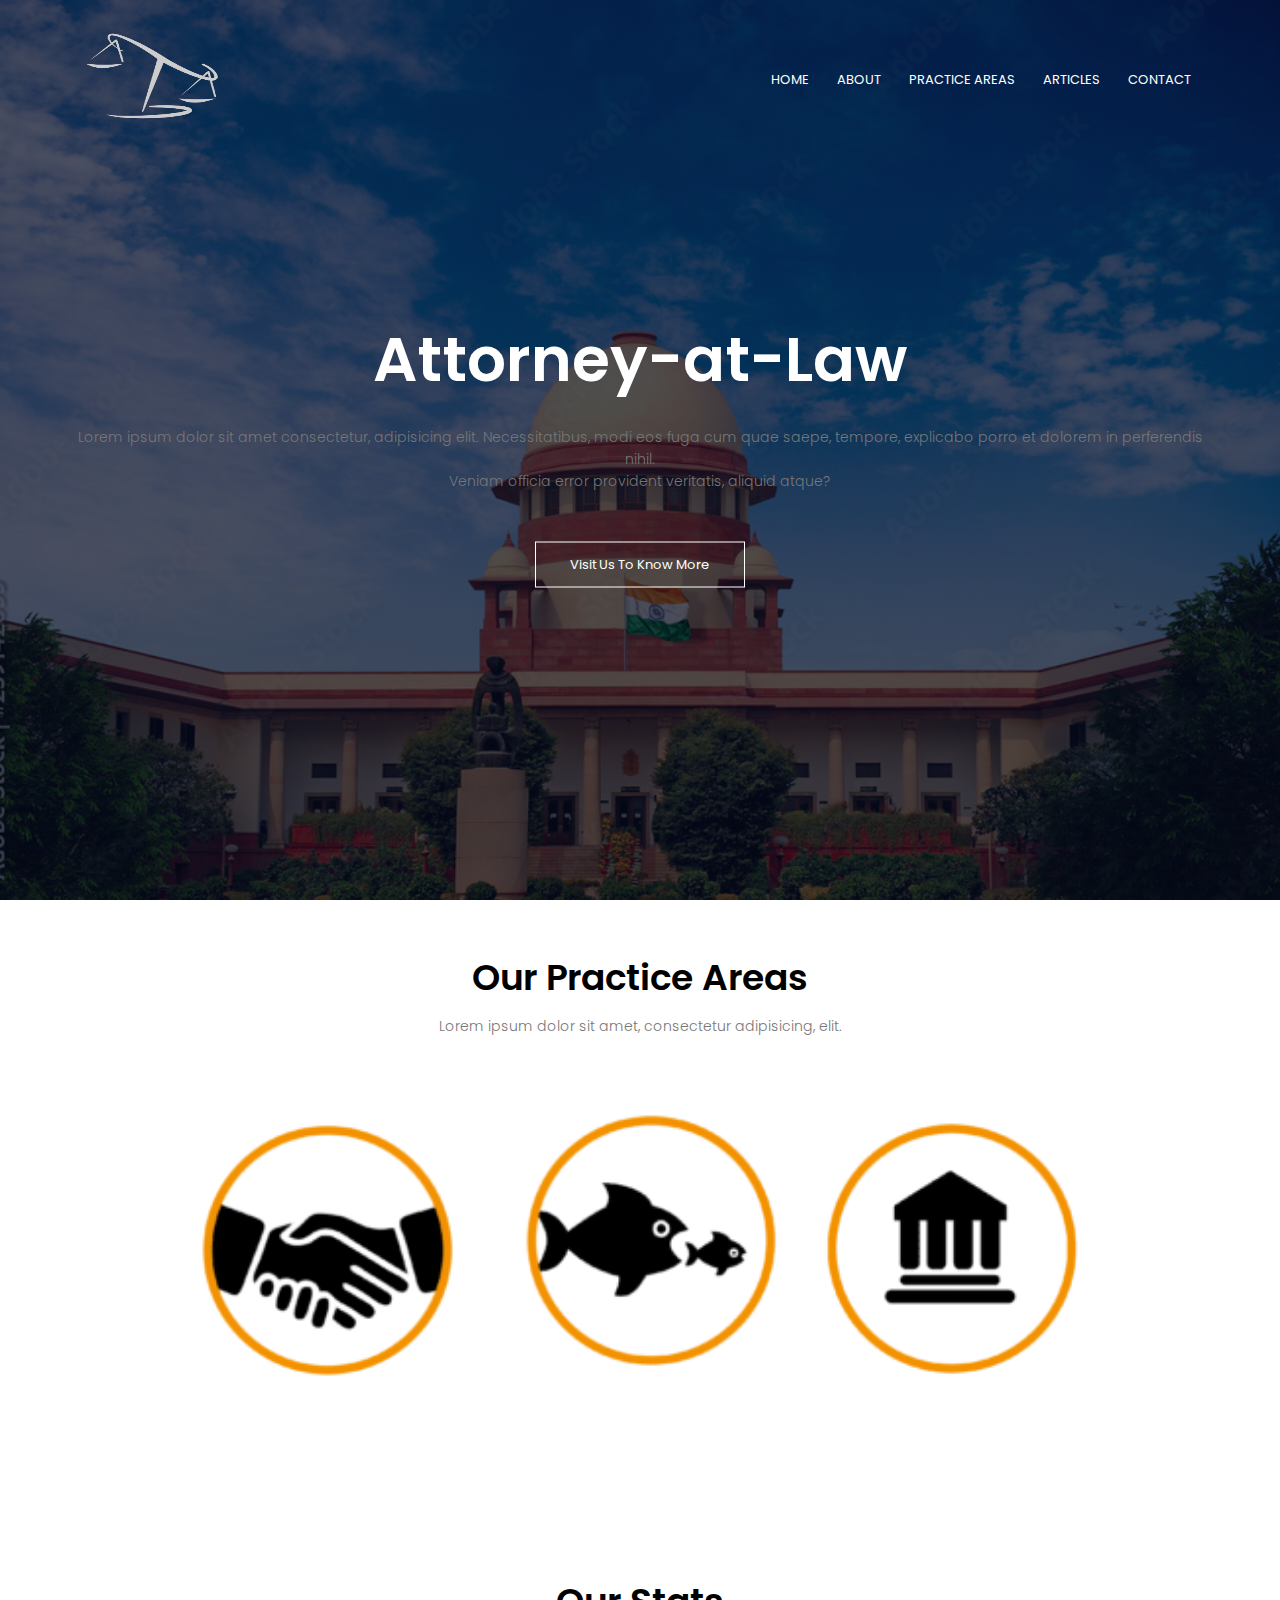
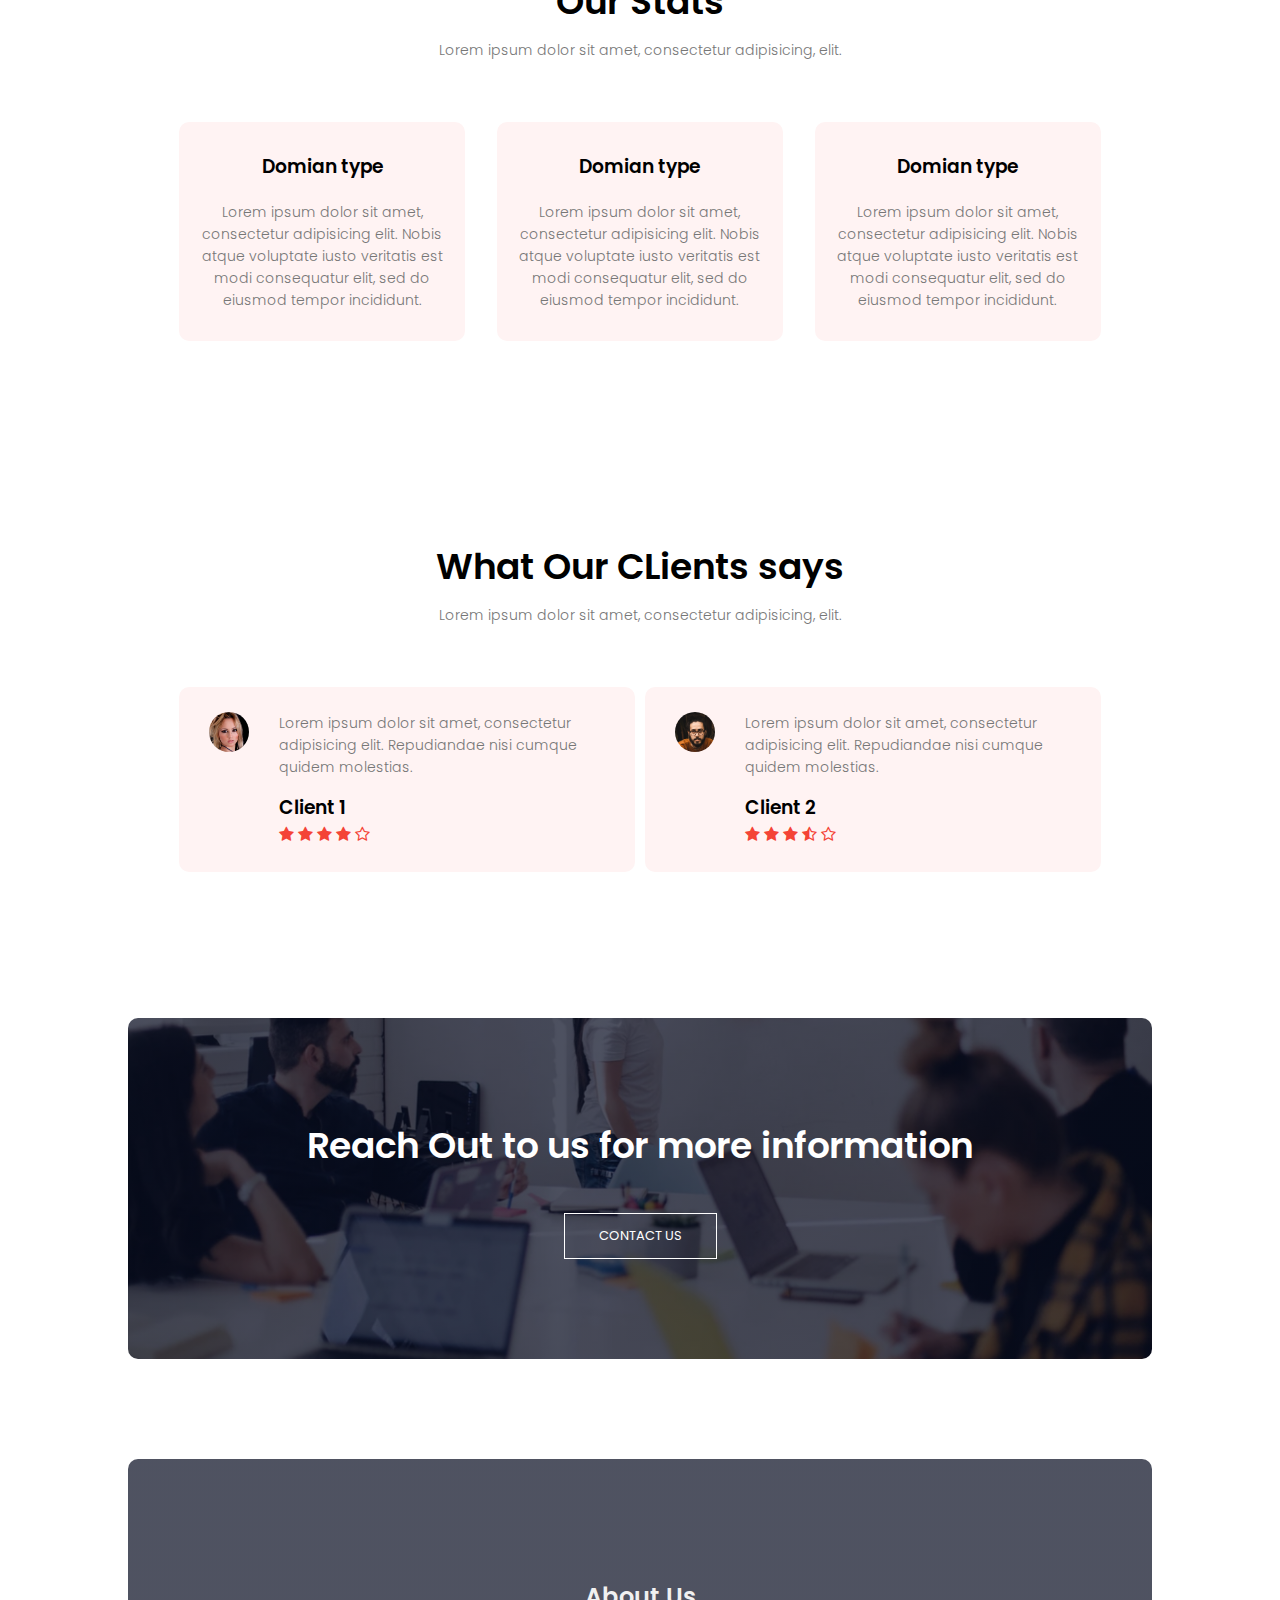
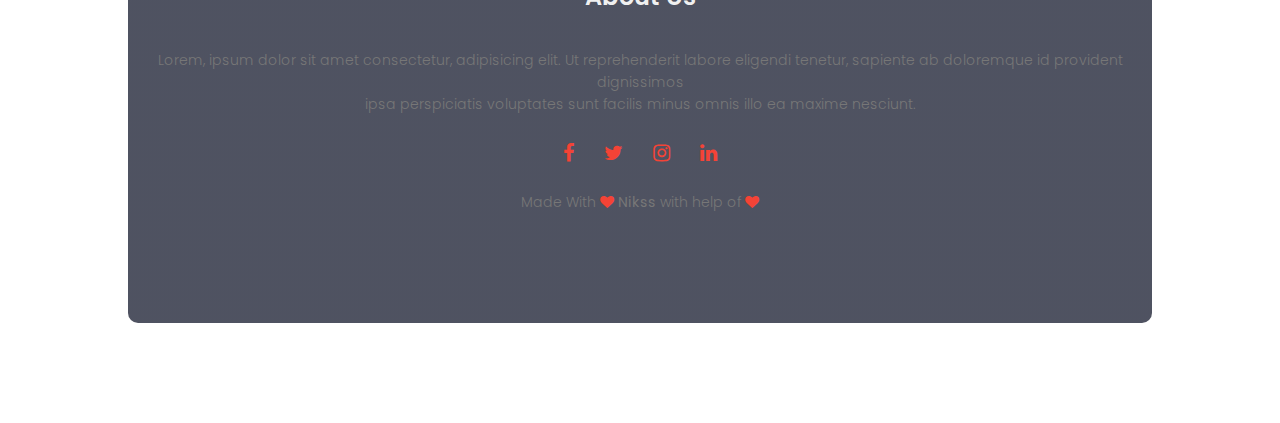
<file: index.html>
<!DOCTYPE html>
<html lang="en">
  <head>
    <meta charset="UTF-8" />
    <meta name="viewport" content="width=device-width, initial-scale=1.0" />
    <title>Welcome</title>
    <link rel="icon" type="image" href="images/th.jpeg" />
    <!-- style.css linking here -->
    <link rel="stylesheet" href="css/style.css" />
    <!-- font family linking here -->
    <link
      href="https://fonts.googleapis.com/css2?family=Poppins:wght@100;200;300;400;500;600;700;800;900&display=swap"
      rel="stylesheet"
    />
    <!-- font-awesome.min.css linking here -->
    <link
      rel="stylesheet"
      href="https://stackpath.bootstrapcdn.com/font-awesome/4.7.0/css/font-awesome.min.css"
    />
  </head>
  <body>
    <!-- header section strt -->
    <section class="header">
      <!-- nav strt -->
      <nav>
        <a href="index.html"
          ><img src="images/Law-scale-logo.png" alt="" height="100px"
        /></a>
        <div class="nav-links" id="navLinks">
          <i class="fa fa-times" onclick="hideMenu()"></i>
          <ul>
            <li>
              <a href="index.html">HOME</a>
            </li>
            <li>
              <a href="About.html">ABOUT</a>
            </li>
            <li>
              <a href="Practice.html">PRACTICE AREAS </a>
            </li>
            <li>
              <a href="Blog.html">ARTICLES</a>
            </li>
            <li>
              <a href="Contact.html">CONTACT</a>
            </li>
          </ul>
        </div>
        <i class="fa fa-bars" onclick="showMenu()"></i>
      </nav>
      <!-- nav end -->
      <div class="text-box">
        <h1>Attorney-at-Law</h1>
        <p>
          Lorem ipsum dolor sit amet consectetur, adipisicing elit.
          Necessitatibus, modi eos fuga cum quae saepe, tempore, explicabo porro
          et dolorem in perferendis nihil.<br />
          Veniam officia error provident veritatis, aliquid atque?
        </p>
        <a href="" class="hero-btn">Visit Us To Know More</a>
      </div>
    </section>
    <!-- header section end -->

    <!-- campus section strt -->
    <section class="campus">
      <h1>Our Practice Areas</h1>
      <p>Lorem ipsum dolor sit amet, consectetur adipisicing, elit.</p>
      <div class="row">
        <div class="campus-col">
          <img src="images/corporate.png" />
          <div class="layer">
            <h3>Corporate</h3>
          </div>
        </div>
        <div class="campus-col">
          <img src="images/crime.png" alt="" />
          <div class="layer">
            <h3>Crime</h3>
          </div>
        </div>
        <div class="campus-col">
          <img src="images/property.png" alt="" />
          <div class="layer">
            <h3>Property</h3>
          </div>
        </div>
      </div>
    </section>
    <!-- campus section end -->
    <!-- course section strt -->
    <section class="course">
      <h1>Our Stats</h1>
      <p>Lorem ipsum dolor sit amet, consectetur adipisicing, elit.</p>
      <div class="row">
        <div class="course-col">
          <h3>Domian type</h3>
          <p>
            Lorem ipsum dolor sit amet, consectetur adipisicing elit. Nobis
            atque voluptate iusto veritatis est modi consequatur elit, sed do
            eiusmod tempor incididunt.
          </p>
        </div>
        <div class="course-col">
          <h3>Domian type</h3>
          <p>
            Lorem ipsum dolor sit amet, consectetur adipisicing elit. Nobis
            atque voluptate iusto veritatis est modi consequatur elit, sed do
            eiusmod tempor incididunt.
          </p>
        </div>
        <div class="course-col">
          <h3>Domian type</h3>
          <p>
            Lorem ipsum dolor sit amet, consectetur adipisicing elit. Nobis
            atque voluptate iusto veritatis est modi consequatur elit, sed do
            eiusmod tempor incididunt.
          </p>
        </div>
      </div>
    </section>
    <!-- course section end -->
    <!-- facilities section strt -->
    <!-- <section class="facilities">
      <h1>Our Facilities</h1>
      <p>Lorem ipsum dolor sit amet, consectetur adipisicing, elit.</p>
      <div class="row">
        <div class="facilities-col">
          <img src="images/library.png" alt="" />
          <h3>World Class Library</h3>
          <p>Lorem ipsum dolor sit amet consectetur adipisicing.</p>
        </div>
        <div class="facilities-col">
          <img src="images/basketball.png" alt="" />
          <h3>Largest Play Ground</h3>
          <p>Lorem ipsum dolor sit amet consectetur adipisicing.</p>
        </div>
        <div class="facilities-col">
          <img src="images/cafeteria.png" alt="" />
          <h3>Tasty and Healthy Food</h3>
          <p>Lorem ipsum dolor sit amet consectetur adipisicing.</p>
        </div>
      </div>
    </section> -->
    <!-- facilities section end -->
    <!-- testimonial section strt -->
    <section class="testimonials">
      <h1>What Our CLients says</h1>
      <p>Lorem ipsum dolor sit amet, consectetur adipisicing, elit.</p>
      <div class="row">
        <div class="testimonial-col">
          <img src="images/user1.jpg" alt="" />
          <div>
            <p>
              Lorem ipsum dolor sit amet, consectetur adipisicing elit.
              Repudiandae nisi cumque quidem molestias.
            </p>
            <h3>Client 1</h3>
            <i class="fa fa-star"></i>
            <i class="fa fa-star"></i>
            <i class="fa fa-star"></i>
            <i class="fa fa-star"></i>
            <i class="fa fa-star-o"></i>
          </div>
        </div>
        <div class="testimonial-col">
          <img src="images/user2.jpg" alt="" />
          <div>
            <p>
              Lorem ipsum dolor sit amet, consectetur adipisicing elit.
              Repudiandae nisi cumque quidem molestias.
            </p>
            <h3>Client 2</h3>
            <i class="fa fa-star"></i>
            <i class="fa fa-star"></i>
            <i class="fa fa-star"></i>
            <i class="fa fa-star-half-o"></i>
            <i class="fa fa-star-o"></i>
          </div>
        </div>
      </div>
    </section>
    <!-- testimonial section end -->
    <!-- Call to Action section strt -->
    <section class="cta">
      <h1>Reach Out to us for more information</h1>
      <a href="" class="hero-btn">CONTACT US</a>
    </section>
    <!-- Call to Action section end -->
    <!-- footer strt -->
    <section class="footer">
      <h4>About Us</h4>
      <p>
        Lorem, ipsum dolor sit amet consectetur, adipisicing elit. Ut
        reprehenderit labore eligendi tenetur, sapiente ab doloremque id
        provident dignissimos <br />
        ipsa perspiciatis voluptates sunt facilis minus omnis illo ea maxime
        nesciunt.
      </p>
      <div class="icons">
        <i class="fa fa-facebook"></i>
        <i class="fa fa-twitter"></i>
        <i class="fa fa-instagram"></i>
        <i class="fa fa-linkedin"></i>
      </div>
      <p>
        Made With <i class="fa fa-heart"></i> <strong>Nikss</strong> with help
        of <i class="fa fa-heart"></i>
        <strong></strong>
      </p>
    </section>
    <!-- footer end -->
    <!-- Javascript for toggle menu -->
    <script>
      var navLinks = document.getElementById("navLinks");
      function showMenu() {
        navLinks.style.right = "0";
      }
      function hideMenu() {
        navLinks.style.right = "-200px";
      }
    </script>
  </body>
</html>
</file>
<file: css/style.css>
* {
  margin: 0;
  padding: 0;
  font-family: "Poppins", sans-serif;
}
.header {
  min-height: 100vh;
  width: 100%;
  background-image: linear-gradient(rgba(4, 9, 30, 0.7), rgba(4, 9, 30, 0.7)),
    url("../images/AdobeStock_259142855_Preview.jpeg");
  background-attachment: fixed;
  background-position: center;
  background-size: cover;
  position: relative;
}
nav {
  display: flex;
  padding: 2% 6%;
  justify-content: space-between;
  align-items: center;
}
nav img {
  width: 150px;
}
.nav-links {
  flex: 1;
  text-align: right;
}
.nav-links ul li {
  list-style: none;
  display: inline-block;
  padding: 8px 12px;
  position: relative;
}
.nav-links ul li::after {
  content: "";
  width: 0%;
  height: 2px;
  background: #f44336;
  display: block;
  margin: auto;
  transition: 0.5s;
}
.nav-links ul li:hover::after {
  width: 100%;
}
.nav-links ul li a {
  font-size: 13px;
  text-decoration: none;
  color: #fff;
}
.text-box {
  width: 90%;
  color: #fff;
  position: absolute;
  top: 50%;
  left: 50%;
  transform: translate(-50%, -50%);
  text-align: center;
}
.text-box h1 {
  font-size: 62px;
}
.text-box p {
  font-size: 14px;
  margin: 10px 0 40px;
}
.hero-btn {
  display: inline-block;
  text-decoration: none;
  color: #fff;
  border: 1px solid #fff;
  padding: 12px 34px;
  font-size: 13px;
  background: transparent;
  position: relative;
  cursor: pointer;
}
.hero-btn:hover {
  border: 1px solid #f44336;
  background: #f44336;
  transition: 1s;
}
nav .fa {
  display: none;
}
/*header media query strt*/
@media (max-width: 700px) {
  .text-box h1 {
    font-size: 20px;
  }
  .nav-links ul li {
    display: block;
  }
  .nav-links {
    position: fixed;
    background: #f44336;
    height: 100vh;
    width: 200px;
    top: 0;
    right: -200px;
    text-align: left;
    z-index: 2;
    transition: 1s;
  }
  nav .fa {
    display: block;
    color: #fff;
    margin: 10px;
    font-size: 22px;
    cursor: pointer;
  }
  .nav-links ul {
    padding: 30px;
  }
}
/*header media query end*/

.course {
  width: 80%;
  margin: auto;
  text-align: center;
  padding-top: 100px;
}
h1 {
  font-size: 36px;
  font-weight: 600;
}
p {
  font-size: 14px;
  font-weight: 300;
  line-height: 22px;
  color: #777;
  padding: 10px;
}
.row {
  margin: 5%;
  display: flex;
  justify-content: space-between;
}
.course-col {
  flex-basis: 31%;
  background: #fff3f3;
  border-radius: 10px;
  margin-bottom: 5%;
  padding: 20px 12px;
  box-sizing: border-box;
  transition: 0.5s;
}
.course-col:hover {
  box-shadow: 0 0 20px 0 rgba(0, 0, 0, 0.2);
}
h3 {
  font-weight: 600;
  text-align: center;
  margin: 10px 0;
}
/*couse meadia query strt*/
@media (max-width: 700px) {
  .row {
    flex-direction: column;
  }
}
/*couse meadia query end*/
.campus {
  width: 80%;
  margin: auto;
  text-align: center;
  padding-top: 50px;
}
.campus-col {
  flex-basis: 32%;
  border-radius: 10px;
  margin-bottom: 30px;
  position: relative;
  overflow: hidden;
}
.campus-col img {
  width: 100%;
  display: block;
}
.layer {
  background: transparent;
  height: 100%;
  width: 100%;
  position: absolute;
  top: 0;
  left: 0;
  transition: 0.5s;
}
.layer:hover {
  background: rgba(226, 0, 0, 0.7);
}
.layer h3 {
  width: 100%;
  font-size: 26px;
  font-weight: 500;
  color: #fff;
  bottom: 0;
  left: 50%;
  transform: translate(-50%);
  position: absolute;
  opacity: 0;
  transition: 0.5s;
}
.layer:hover h3 {
  bottom: 45%;
  opacity: 1;
}
.facilities {
  width: 80%;
  margin: auto;
  text-align: center;
  padding-top: 80px;
}
.facilities-col {
  flex-basis: 31%;
  border-radius: 10px;
  margin-bottom: 5%;
  text-align: left;
}
.facilities-col img {
  width: 100%;
  border-radius: 10px;
}
.facilities-col p {
  padding: 0;
}
.facilities-col h3 {
  margin: 16px 0px 15px 0px;
  text-align: left;
}
.testimonials {
  width: 80%;
  margin: auto;
  text-align: center;
  padding-top: 100px;
}
.testimonial-col {
  flex-basis: 44%;
  border-radius: 10px;
  margin-bottom: 5%;
  text-align: left;
  background: #fff3f3;
  padding: 25px;
  cursor: pointer;
  display: flex;
}
.testimonial-col img {
  height: 40px;
  margin: 0 30px 0 5px;
  border-radius: 50%;
}
.testimonial-col p {
  padding: 0;
}
.testimonial-col h3 {
  margin: 15px 0px 0px 0px;
  text-align: left;
}
.testimonial-col .fa {
  color: #f44336;
}
@media (max-width: 700px) {
  .testimonial-col img {
    margin: 0 15px 0 0px;
  }
}
.cta {
  margin: 100px auto;
  width: 80%;
  background-image: linear-gradient(rgba(4, 9, 30, 0.7), rgba(4, 9, 30, 0.7)),
    url("../images/banner2.jpg");
  background-position: center;
  background-size: cover;
  border-radius: 10px;
  text-align: center;
  padding: 100px 0;
}
.cta h1 {
  color: #fff;
  margin: 0 0 40px 0;
  padding: 0;
}
@media (max-width: 700px) {
  .cta h1 {
    font-size: 24px;
  }
}
.footer {
  margin: 100px auto;
  width: 80%;
  background-image: linear-gradient(rgba(4, 9, 30, 0.7), rgba(4, 9, 30, 0.7));
  background-position: center;
  background-size: cover;
  border-radius: 10px;
  text-align: center;
  padding: 100px 0;
}
.footer h4 {
  color: #f0f0f0;
  font-size: 24px;
  margin: 20px 0 25px 0;
  font-weight: 600;
}
.footer p strong {
  letter-spacing: 1px;
}
.footer:hover p strong {
  color: #f44336;
}
.icons .fa {
  font-size: 20px;
  color: #f44336;
  margin: 0px 13px;
  cursor: pointer;
  padding: 18px 0;
}
.icons i:nth-child(1):hover {
  color: #3b5998;
}
.icons i:nth-child(2):hover {
  color: #1baae1;
}
.icons i:nth-child(3):hover {
  color: #4e433c;
}
.icons i:nth-child(4):hover {
  color: #4875b4;
}
.fa-heart {
  color: #f44336;
}
/*---About us-----*/
.sub-header {
  height: 50vh;
  width: 100%;
  background-image: linear-gradient(rgba(4, 9, 30, 0.7), rgba(4, 9, 30, 0.7)),
    url("../images/practice\ areas.jpg");
  background-position: center;
  background-size: cover;
  text-align: center;
  color: #fff;
}
.sub-header h1 {
  margin-top: 50px;
}
.about-us {
  width: 90%;
  margin: auto;
  padding: 80px 0 50px 0;
}
.about-col {
  flex-basis: 48%;
  padding: 30px 2px;
}
.about-col img {
  width: 100%;
}
.about-col h1 {
  padding-top: 0;
}
.about-col p {
  padding: 15px 0 25px;
}
.red-btn {
  border: 1px solid #f44336;
  background: transparent;
  color: #f44336;
}
.red-btn:hover {
  color: #fff;
}
/*----blog content----*/
.blog-content {
  width: 80%;
  margin: auto;
  padding: 60px 0;
}
.blog-left {
  flex-basis: 65%;
}
.blog-left img {
  width: 100%;
}
.blog-left h2 {
  font-weight: 600;
  color: #222;
  margin: 30px 0px;
}
.blog-left p {
  color: #999;
  padding: 0;
}
.comment-box {
  border: 1px solid #ccc;
  margin: 50px 0;
  padding: 10px 20px;
}
.comment-box h3 {
  text-align: left;
}
.comment-form input,
.comment-form textarea {
  width: 100%;
  padding: 10px;
  margin: 15px 0;
  box-sizing: border-box;
  border: none;
  outline: none;
  background: #f0f0f0;
}
.comment-form button {
  margin: 10px 0;
}
.blog-right {
  flex-basis: 32%;
}
.blog-right h3 {
  background: #f44336;
  color: #fff;
  padding: 7px 0;
  font-size: 16px;
  margin-bottom: 20px;
}
.blog-right div {
  display: flex;
  align-items: center;
  justify-content: space-between;
  color: #555;
  padding: 8px;
  box-sizing: border-box;
}
@media (max-width: 700px) {
  .sub-header h1 {
    font-size: 24px;
  }
}
/*--contact us page---*/
.location {
  width: 80%;
  margin: auto;
  padding: 80px 0;
}
.location iframe {
  width: 100%;
}
.contact-us {
  width: 80%;
  margin: auto;
}
.contact-col {
  flex-basis: 48%;
  margin-bottom: 30px;
}
.contact-col div {
  display: flex;
  align-items: center;
  margin-bottom: 20px;
}
.contact-col div .fa {
  font-size: 28px;
  color: #f44336;
  margin: 10px;
  margin-right: 30px;
}
.contact-col div p {
  padding: 0;
}
.contact-col div h5 {
  font-size: 20px;
  font-weight: 500;
  margin-bottom: 5px;
  color: #555;
}
.contact-col input,
.contact-col textarea {
  width: 100%;
  padding: 15px;
  margin-bottom: 17px;
  outline: none;
  border: 1px solid #ccc;
  box-sizing: border-box;
}
</file>
